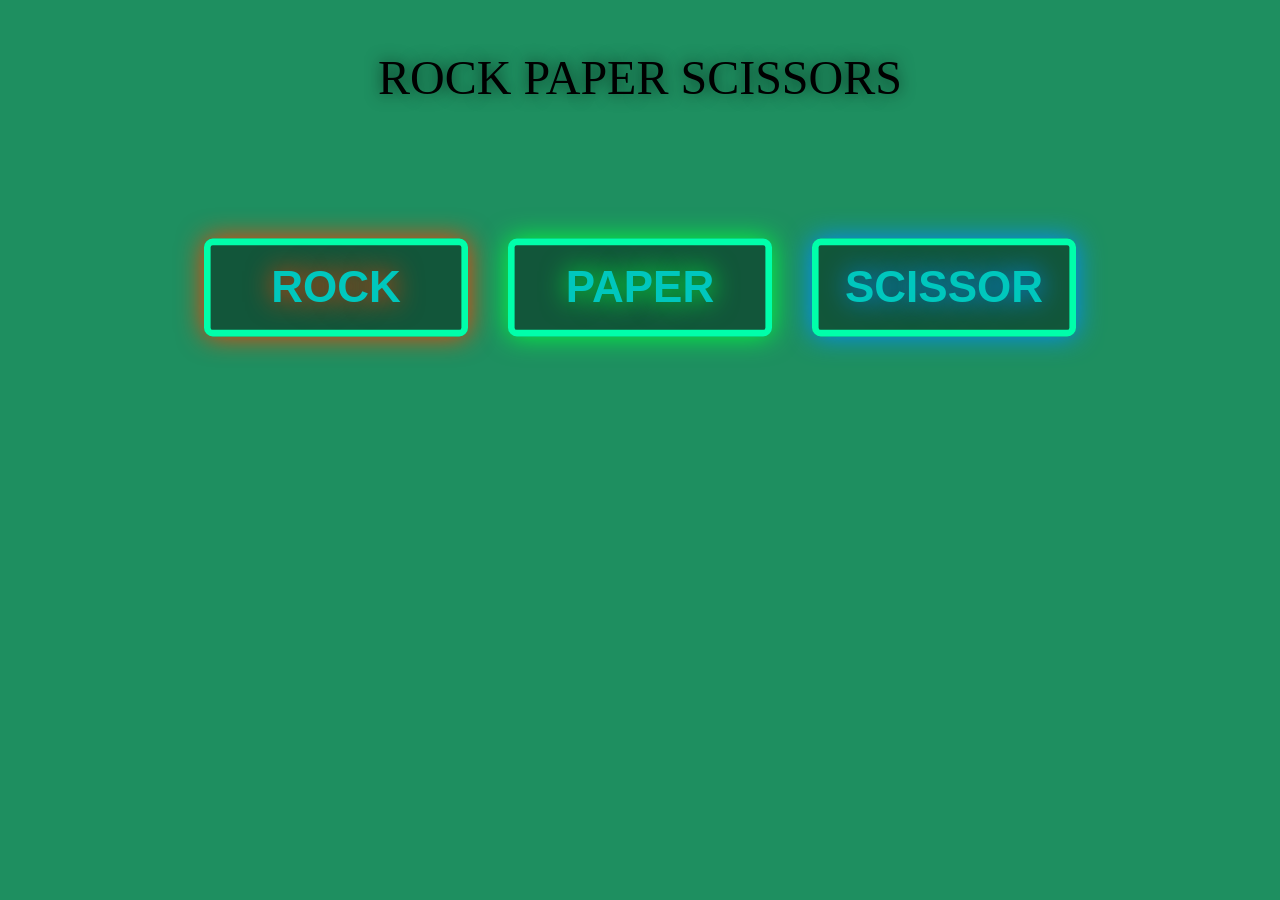
<file: index.html>
<!DOCTYPE html>
<html lang="en">
<head>
    <meta charset="UTF-8">
    <meta http-equiv="X-UA-Compatible" content="IE=edge">
    <meta name="viewport" content="width=device-width, initial-scale=1.0">
    <title>Document</title>
    <link rel = stylesheet href="style.css">
    <script src="gameRockPaperScissors.js" defer></script>
</head>

<body> 

</body>
</html>
</file>
<file: style.css>
body{
    background: #00814be1;
    margin: 0;
    padding: 0;
    font-family: sans-serif;
}

.container{
    display: flex;
    flex-direction: column;
    flex: 1;  
    align-items: center;
    justify-content: center;
}

.titleGame{
    display: flex;
    flex: 1;
    justify-content: center;
    margin: 30px;
    padding: 20px;
    font-size: 42px;
    border-radius: 0 15px 0 15px;

    
}

.btns{
    display: flex;
    flex-direction: block;
    gap: 1rem;
    margin: 4rem;
}

.btn{
    border: .4rem solid hsl(160, 100%, 50%);
    border-radius: 8px;
    margin: 1.5rem;
    font-size: 2.5rem;
    padding: 1rem .5rem;
    width: 15rem;
    text-align: center;
    color: #00c7bd;
    font-weight: bold;
    background: rgba(0,0,0,0.4); 
}

#switchDarkOrLight{
    display: flex;
    align-items: center;
    align-content: flex-end;
    border-radius: 8px;
    margin: 2px;
    font-size: 16px;
    width: auto;
    height: 3rem;
}

.titleGame{
    font-family: comic sans-serif;
    font-size: 3rem;
    text-shadow: 0px 0px 1rem rgba(0, 0, 0, 0.7);
}

.btn:hover{
    transform: translateY(-3%);
    background: linear-gradient(rgba(250, 0, 0, 0.7), rgba(0, 0, 0, 0.7));
    box-shadow: 0 0 0.6em white;
}

#rock{
    transform: scale(1.1);
    box-shadow: 0 0 1.5rem rgb(255, 60, 0);
    text-shadow: 0 0 1.5rem rgb(255, 60, 0);
}

#paper{
    transform: scale(1.1);
    box-shadow: 0 0 1.5rem rgb(2, 255, 65);
    text-shadow: 0 0 1.5rem rgb(2, 255, 65);
}

#scissor{
    transform: scale(1.1);
    box-shadow: 0 0 1.5rem rgb(0, 140, 255);
    text-shadow: 0 0 1.5rem rgb(0, 140, 255);
}

#mostrarResult:first-child{
    animation: move 3s ease-in-out infinite;
    display: block;
    text-shadow: 0 0 0.1em #9ba2d0, 0 0 0.2em black, 0 0 5em #165ff3;
    -webkit-text-stroke: 0.06em rgba(black, 0.5);
    font-size: 150px;
}

#mostrarResult:last-child{
    animation: move 3s ease-in-out;
    background-image: linear-gradient(#032d50 25%, #00a1ef 35%, white 50%, #20125f 50%, #8313e7 55%, #ff61af 75%);
    -webkit-text-stroke: 0.01em #94a0b9;
    -webkit-background-clip: text;
    -webkit-text-fill-color: transparent;
    font-size: 150px;
}

@keyframes move {
    0% {
      transform: translate(-30%, 0);
    }
    50% {
      text-shadow: 0 25px 50px rgba(0, 0, 0, 0.75);
    }
    100% {
      transform: translate(30%, 0);
    }
    50% {
        text-shadow: 0 25px 50px rgba(0, 0, 0, 0.75);
  }
}
</file>
